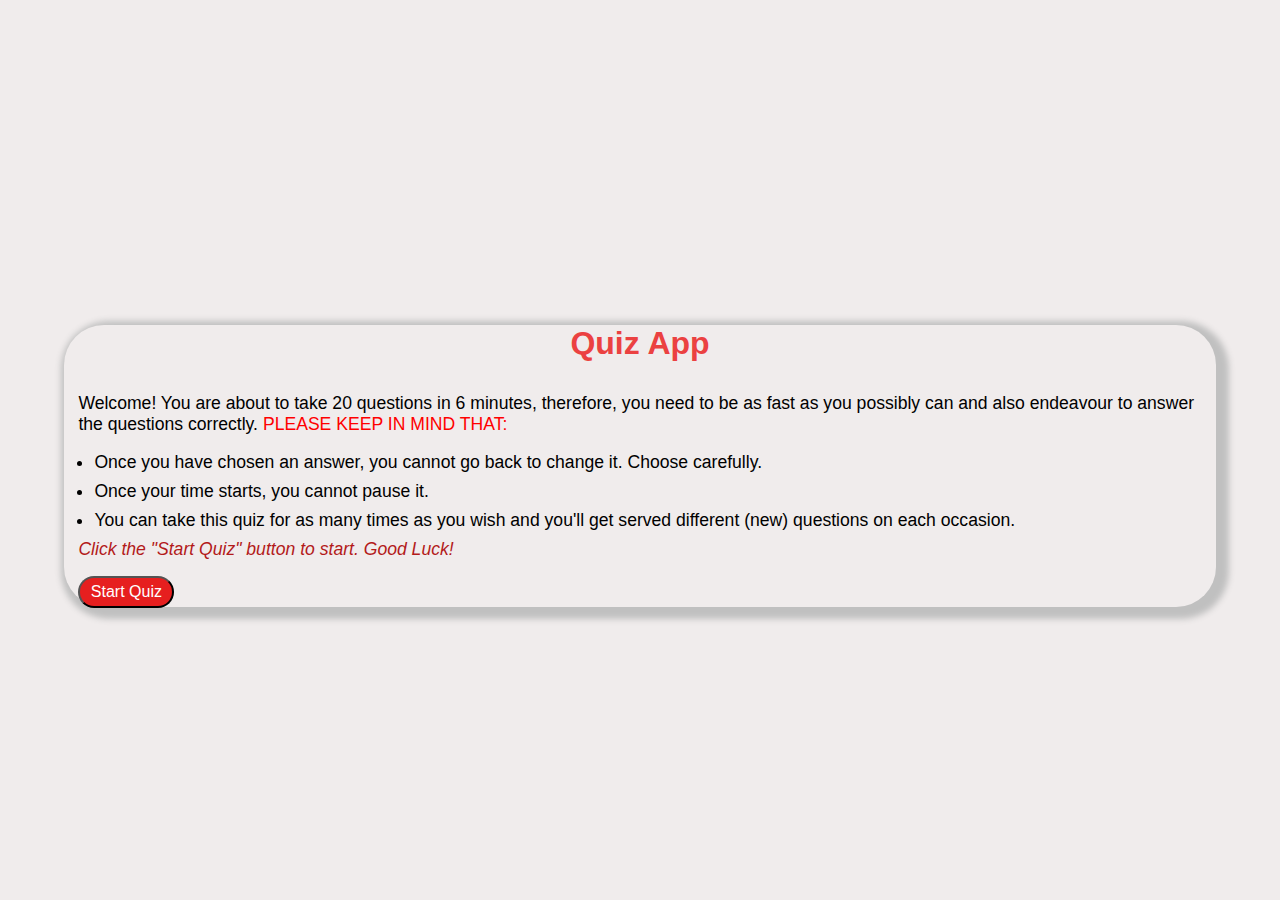
<file: index.html>
<!DOCTYPE html>
<html lang="en">
<head>
    <meta charset="UTF-8">
    <meta name="viewport" content="width=device-width, initial-scale=1.0">
    <meta http-equiv="X-UA-Compatible" content="ie=edge">
    <title>Quiz</title>
</head>
<body>
    <div class="container">
        <div class="quizhead">
            <h1 class="header">Quiz App</h1>
        </div>
        <div class="information">
            <p>Welcome! You are about to take 20 questions in 6 minutes, therefore, you need to be as 
                fast as you possibly can and also endeavour to answer the questions correctly.
                <span>Please keep in mind that:</span>
                <ul>
                    <li>Once you have chosen an answer, you cannot go back to change it. Choose carefully.</li>
                    <li>Once your time starts, you cannot pause it.</li>
                    <li>You can take this quiz for as many times as you wish and you'll get served different (new) questions on each occasion.</li>
                </ul>
               
                <p class="clickstart">Click the "Start Quiz" button to start. Good Luck!</p>
            </p>
            <div class="buttonContainer">
                <button class="button">Start Quiz</button>
            </div>
        </div>
        
        
    </div>
    <style>
        *{
            margin: 0;
            padding: 0;
            box-sizing: border-box;
        }
        body{
            background: #f0ecec;
            display: flex;
            flex-direction: column;
            justify-content: center;
            min-height: 100vh;
            font-family: sans-serif;
        }
        .requestDiv{
            margin-bottom: 1rem;
        }
        .container{
            box-shadow: silver 5px 4px 6px 8px;
            width: 90%;
            margin-left: auto;
            margin-right: auto;
            margin-top: 2rem;
            border-radius: 40px;
            position: relative;
        }
        .quizhead{
            text-align: center;
            color: rgb(235, 65, 65);
            padding-bottom: 1rem;
        }
        .information{
            padding: .9rem;
            font-size: 1.1rem;
            
        }
        ul{
            margin-left: 1rem;
            margin-top: 1.1rem;
        }
        span{
            text-transform: uppercase;
            color: red;
            margin-top: 1rem;
        }
        li{
            padding-bottom: .5rem;
        }
        .buttonContainer{
            text-align: right;
            margin-right: 1.2rem;
            margin-top: -1rem;
            position: absolute;
        }
        .button{
            width: 6rem;
            height: 2rem;
            border-radius: 40px;
            outline: none;
            font-size: 1rem;
            background:rgb(230, 31, 31);
            color: white;
            margin-bottom: 1.3rem;
            
        }
        .clickstart{
            padding-bottom: 2rem;
            font-style: italic;
            color:rgb(179, 26, 26)

        }
        .request, .request a{
            font-size: 1rem;
            text-transform: lowercase;
            
        }
        a{
            text-decoration: none;
        }
    </style>
    <script src="https://code.jquery.com/jquery-3.5.1.js" integrity="sha256-QWo7LDvxbWT2tbbQ97B53yJnYU3WhH/C8ycbRAkjPDc=" crossorigin="anonymous"></script>
    <script>
        $(document).ready(function(){
            $(".container").slideUp(1000).slideDown(2000, function(){
                $(".header").fadeOut(1000).fadeIn(1000);
                $(".buttonContainer").animate({
                    right: '.9rem'

                },2000, function(){
                    $(".buttonContainer").css({
                        position: 'relative',
                        textAlign: 'right'
                    })
                });
                $(".button").click(function(){
                    window.location = "ques.html";
                });
            });
            
        });
    </script>
</body>
</html>
</file>
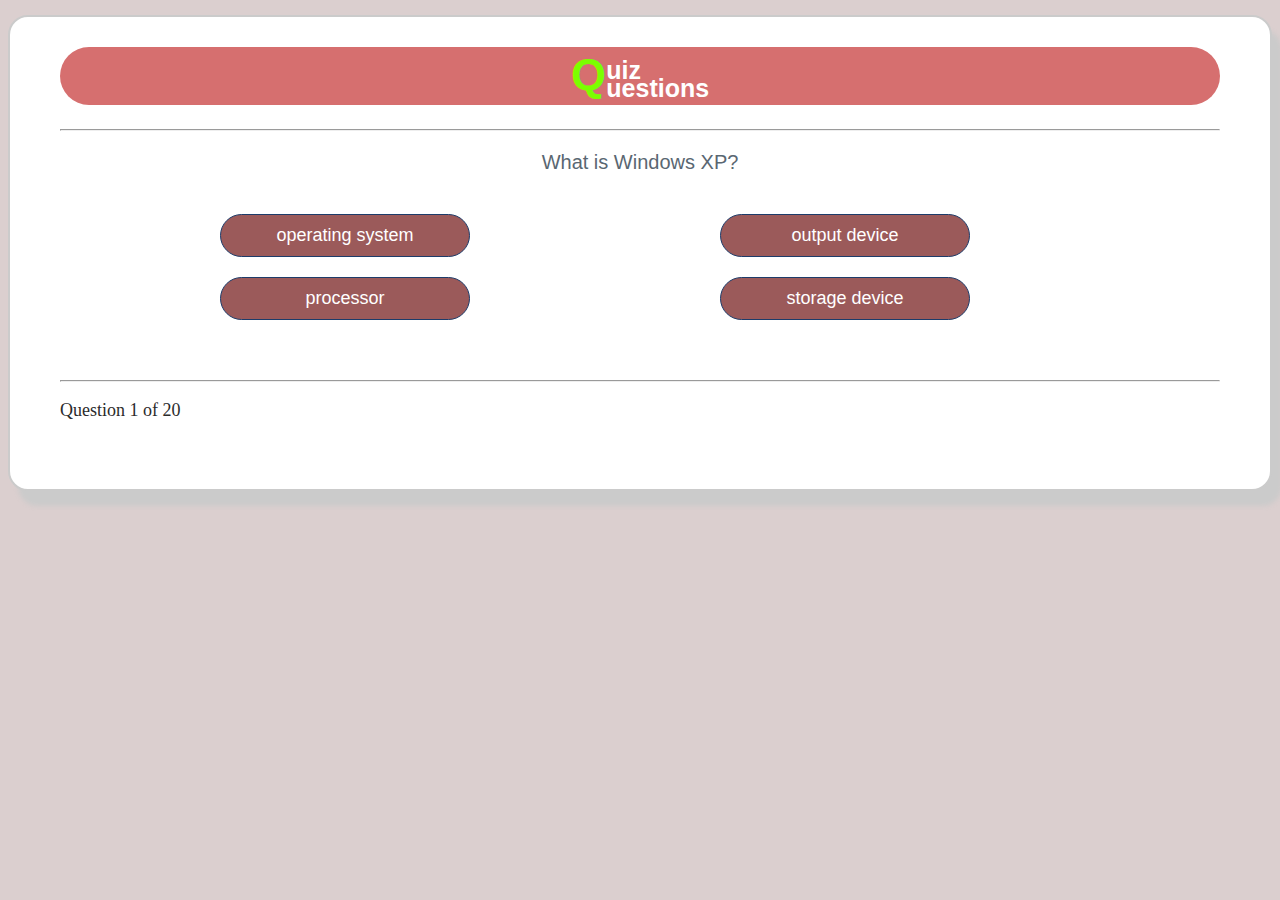
<file: Bible.html>
<!DOCTYPE html>
<html lang="en">
<head>
    <meta charset="UTF-8">
    <meta name="viewport" content="width=device-width, initial-scale=1.0">
    <meta http-equiv="X-UA-Compatible" content="ie=edge">
    <title>Quiz </title>
    <link rel="stylesheet" href="./style.css" >
    <script src="./quiz_controller.js" defer></script>
    <script src="./question.js" defer></script>
    <script src="./app.js" defer></script>
</head>
<body>
    <div class="grid">
        <div id="quiz">
            <h1> <span class="q">Q</span> <sup>uiz</sup> <sub>uestions</sub></h1>
            <div class="time">
                <p id="timer"></p>
            </div>
            <hr style="margin-bottom: 20px">

            <p id="question"></p>
            <div class="buttons">
            <button id="btn0"> <span id="choice0"></span></button>
                <button id="btn1"> <span id="choice1"></span></button>
                <button id="btn2"> <span id="choice2"></span></button>
                <button id="btn3"> <span id="choice3"></span></button>
            </div>
            <hr style="margin-top: 50px">

            <footer>
                <p id="progress">Question x of y</p>
                
            </footer>
        </div>
    </div>

    
</body>
</html>
</file>
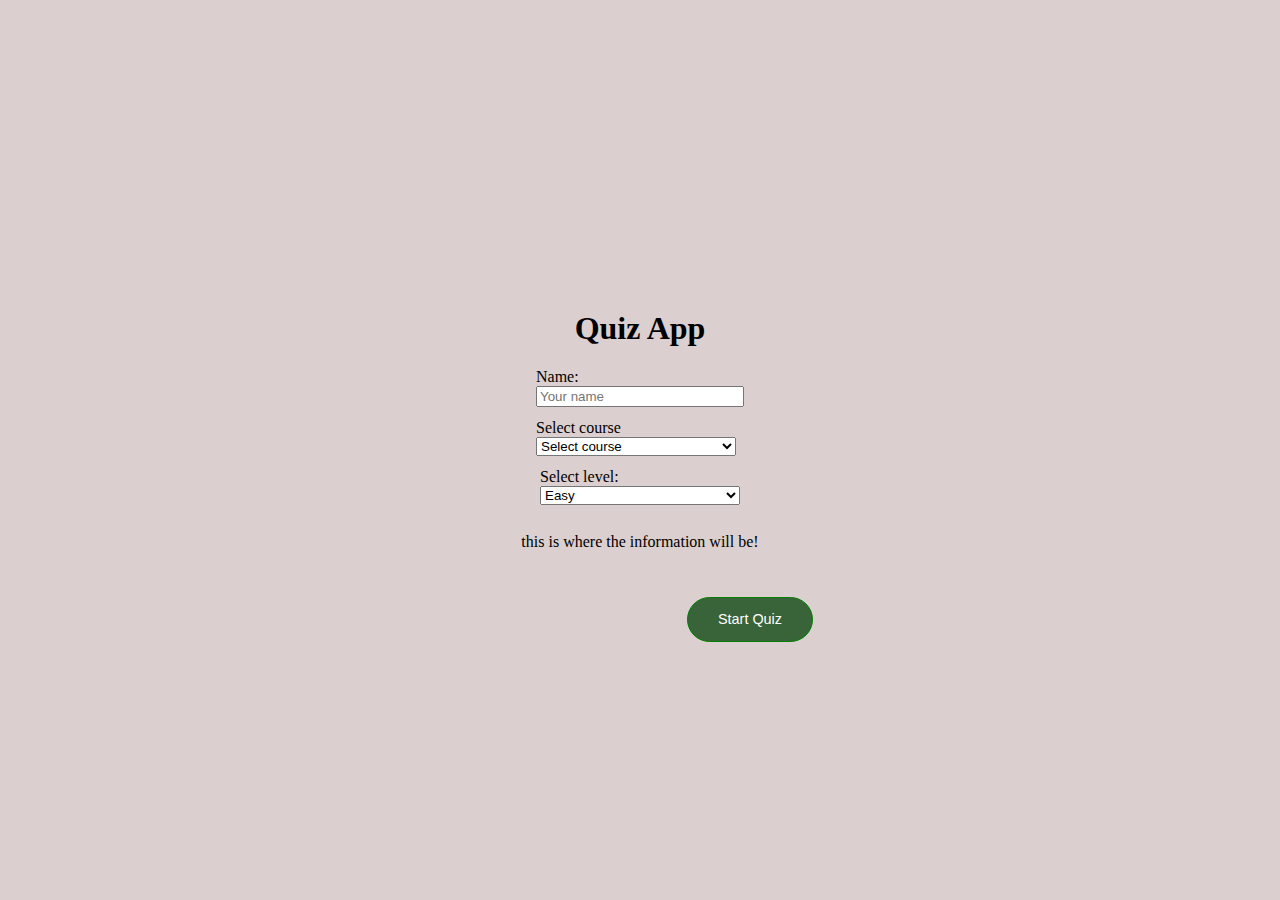
<file: landingPage.html>
<!DOCTYPE html>
<html lang="en">
<head>
    <meta charset="UTF-8">
    <meta name="viewport" content="width=device-width, initial-scale=1.0">
    <meta http-equiv="X-UA-Compatible" content="ie=edge">
    <title>Quiz</title>
</head>
<body>
    <div class="container">
        <header>
            <h1>Quiz App</h1>
        </header>

        <div class="option">
            <form action="index.html" onsubmit="return validate()">

                <label for="name">Name:</label>
                <input type="text" name="name" id="name" placeholder="Your name" class="name"> 
                <label for="select course">Select course</label>
                <select name="course" id="course">
                    <option value="">Select course</option>
                    <option value="Bible Knowledge" class="bible">Bible Knowledge</option>
                    <option value="Biology">Biology</option>
                    <option value="Chemistry">Chemistry</option>
                    <option value="Physics">Physics</option>
                    <option value="Accounting">Accounting</option>
                    <option value="Social Studies">Social Studies</option>
                </select>
            </div>
            <div class="difficulty">
                <label for="difficulty">Select level:</label>
                <select name="difficulty" id="difficulty">
                    <option value="Easy">Easy</option>
                    <option value="Medium">Medium</option>
                    <option value="Difficult">Difficult</option>
                </select>
            </div>
            <p class="information">
                this is where the information will be!
            </p>
            <button value="Start Quiz" class="start">Start Quiz</button>

        </form>
    </div>

    <style>
        body{
            margin:0;
            padding: 0;
            background: #dbcfcf;
            
        }
        .container{
            height: 100vh;
            display: flex;
            flex-direction: column;
            justify-content: center;
            align-items: center;
        }
        .option input, .option select, .difficulty select{
            display: block;
            margin-bottom: 12px;
        }
        input{
            margin-bottom: 10px;
            width: 200px;
        }
        label, select{
            width: 200px;
        }
        
    
        select > option{
            color: rgb(65, 83, 65);
            font-size: 1.1em;
        }
        .start{
            background: rgb(57, 100, 57);
            outline: none;
            border: 1px solid green;
            color: #fff;
            width: 14vh;
            font-size: .9em;
            height: 5vh;
            border-radius: 40px;
            transform: translate(110px, 30px)
        }
       
        
    </style>
    <script>
        let nameHolder = document.querySelector('.name');
        let course = document.getElementById('course');
        let difficulty = document.querySelector('.difficulty');
        let start = document.querySelector('.start');
        let bible = document.querySelector('bible');
        
        function validate(){
            if(nameHolder.textContent.trim() === ""){
                alert("something else");
                nameHolder.style.border = "1px solid red";
                //  let createElement = document.createElement('p');
                // createElement.textContent = "please input your name to proceed";
                // nameHolder.appendChild(createElement);
                return false
            }
            else if(course.value === ""){
            alert("not working")

            }else if(course.children[1].value){
                alert()
            }

            else{
                return true
            }
            
    
        }
        
        // bible.addEventListener('click', function bible(){
        //     difficulty.style.visibility = "hidden";
        // });
        // bible()
        
        console.log(course.children)        
       
    </script>
</body>
</html>
</file>
<file: style.css>
body{
    background: #dbcfcf;
}
.grid{
    
    margin: 15px auto;
    background-color: #fff;;
    padding: 10px 50px 50px 50px;
    border-top-color: red;
    border-radius: 20px;
    border: 2px solid #cbcbcb;
    box-shadow: 10px 15px 5px #cbcbcb;
}

sup{
    margin-left: -8px;
    
}
sub{
    margin-left: -43px;
    
}
.q{
    font-size: 45px;
    color: rgb(123, 255, 0);
}

.grid h1{
    font-family: sans-serif;
    background-color: rgb(214, 111, 111);
    font-size: 30px;
    text-align: center;
    color: white;
    padding: 2px 0px;
    border-radius: 50px;
}


.grid #question{
    font-family: sans-serif;
    font-size: 20px;
    color:#5a6772;

}

.buttons{
    margin-top: 30px;
    outline: none;
    text-align: center;

}

#btn0, #btn1, #btn2, #btn3{
    background: rgb(155, 90, 90);
    width: 250px;
    font-size: 18px;
    color: white;
    border: 1px solid #1d3c6a;
    border-radius: 50px;
    margin-top: 10px;
    margin-bottom: 10px;
    padding: 10px 0px;
    outline: none;
}

#score{
    color: #5a6772;
    text-align: center;
    font-size: 30px;
    
    
}
.restart{
    text-decoration: none;
    font-size: 1.5em;
    color: white;
    border-radius: 10px;
    height: 8vh;
    background: rgb(158, 73, 73);
    margin-top: 20px;
    outline: none;
    
}
.restart:focus{
    outline: none;
}
.restart:hover{
    outline: none;
}

#progress{
    color: #2b2b2b;
    font-size: 18px;
}

#btn0:hover, #btn1:hover, #btn2:hover, #btn3:hover{
    cursor: pointer;
    background:rgb(189, 90, 90);

}
#btn0:focus, #btn1:focus, #btn2:focus, #btn3:focus{
    outline: none;
}
button {
    outline: none;
}
button:focus{
    outline: none;
}
#timer{
    font-size: 1.5em;
}

.mailme{
   text-align: center;
   margin-top: 8rem;
   font-size: 1.1em;
}
@media (min-width: 800px){
    .buttons{
        text-align: center;
        display: grid;
        grid-template-columns: repeat(2, 1fr);
        margin-right: 2rem;
        margin-left: 6rem;
        column-gap: 2rem;
    }
    #question{
        text-align: center;
    }
}
@media (min-width: 900px){
    .buttons{
        text-align: center;
        display: grid;
        grid-template-columns: repeat(2, 1fr);
        margin-right: 2rem;
        margin-left: 10rem;
    }
    #question{
        text-align: center;
    }
}
@media (min-width: 1000px){
    .buttons{
        text-align: center;
        display: grid;
        grid-template-columns: repeat(2, 1fr);
        margin-right: 2rem;
        margin-left: 10rem;
    }
    #question{
        text-align: center;
    }
}
@media (min-width: 1100px){
    .buttons{
        text-align: center;
        display: grid;
        grid-template-columns: repeat(2, 1fr);
        margin-right: 2rem;
        margin-left: 10rem;
    }
    #question{
        text-align: center;
    }
}
@media (min-width: 1200px){
    .buttons{
        text-align: center;
        display: grid;
        grid-template-columns: repeat(2, 1fr);
        margin-right: 2rem;
        margin-left: 10rem;
    }
    #question{
        text-align: center;
    }
}
</file>
